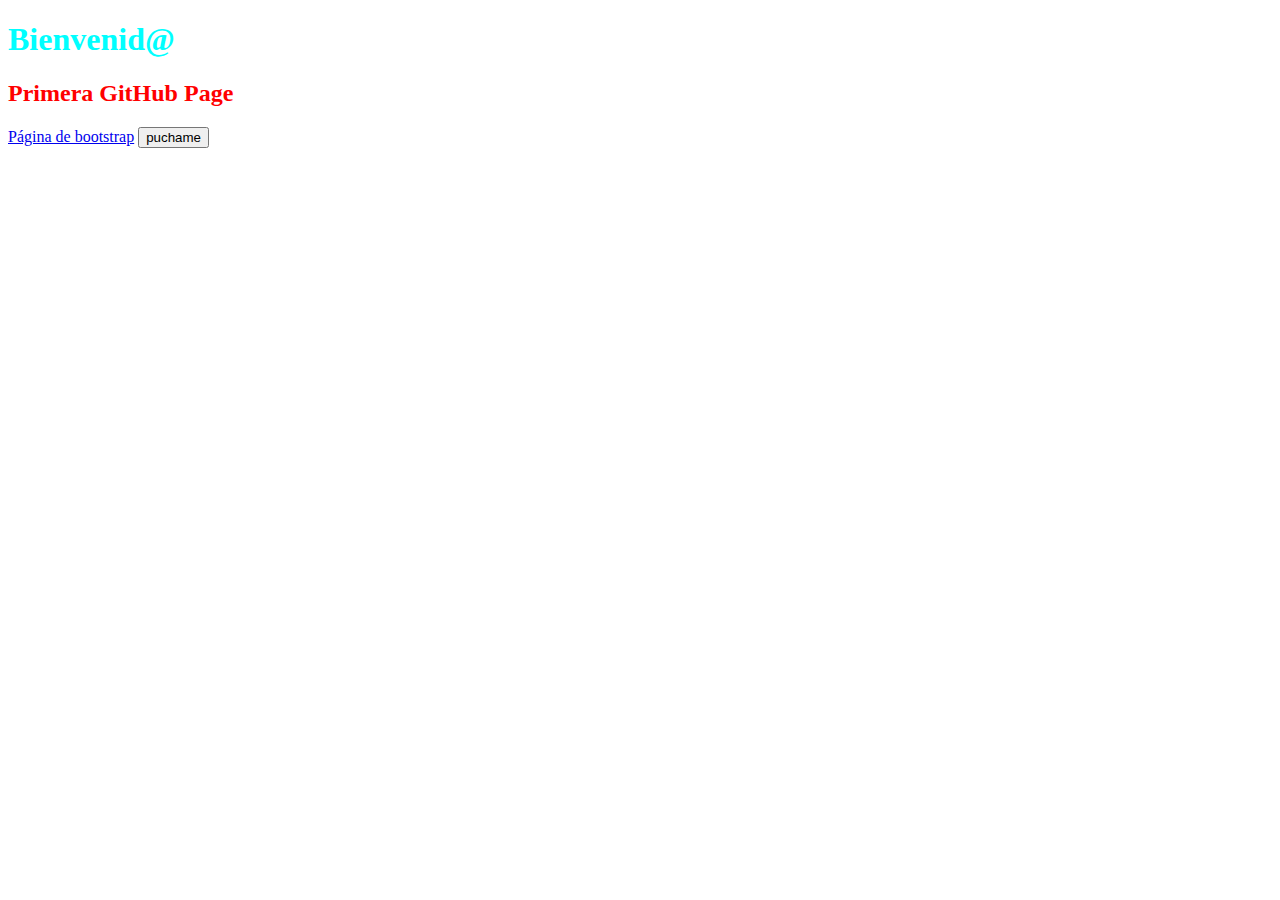
<file: index.html>
<!DOCTYPE html>
<html lang="en">
	<head>
		<meta charset="UTF-8" />
		<meta http-equiv="X-UA-Compatible" content="IE=edge" />
		<meta name="viewport" content="width=device-width, initial-scale=1.0" />
		<title>AWEB-U3-P1-20213TN044</title>
		<link rel="stylesheet" href="styles.css" />
	</head>
	<body>
		<h1 class="title">Bienvenid@</h1>
		<h2 class="sub-title">Primera GitHub Page</h2>

		<a href="page1.html">Página de bootstrap</a>

		<button type="button" id="btn-pulse">puchame</button>

		<script src="app.js"></script>
	</body>
</html>
</file>
<file: styles.css>
.title{
	color: aqua;
}

.sub-title{
	color: red;
}
</file>
